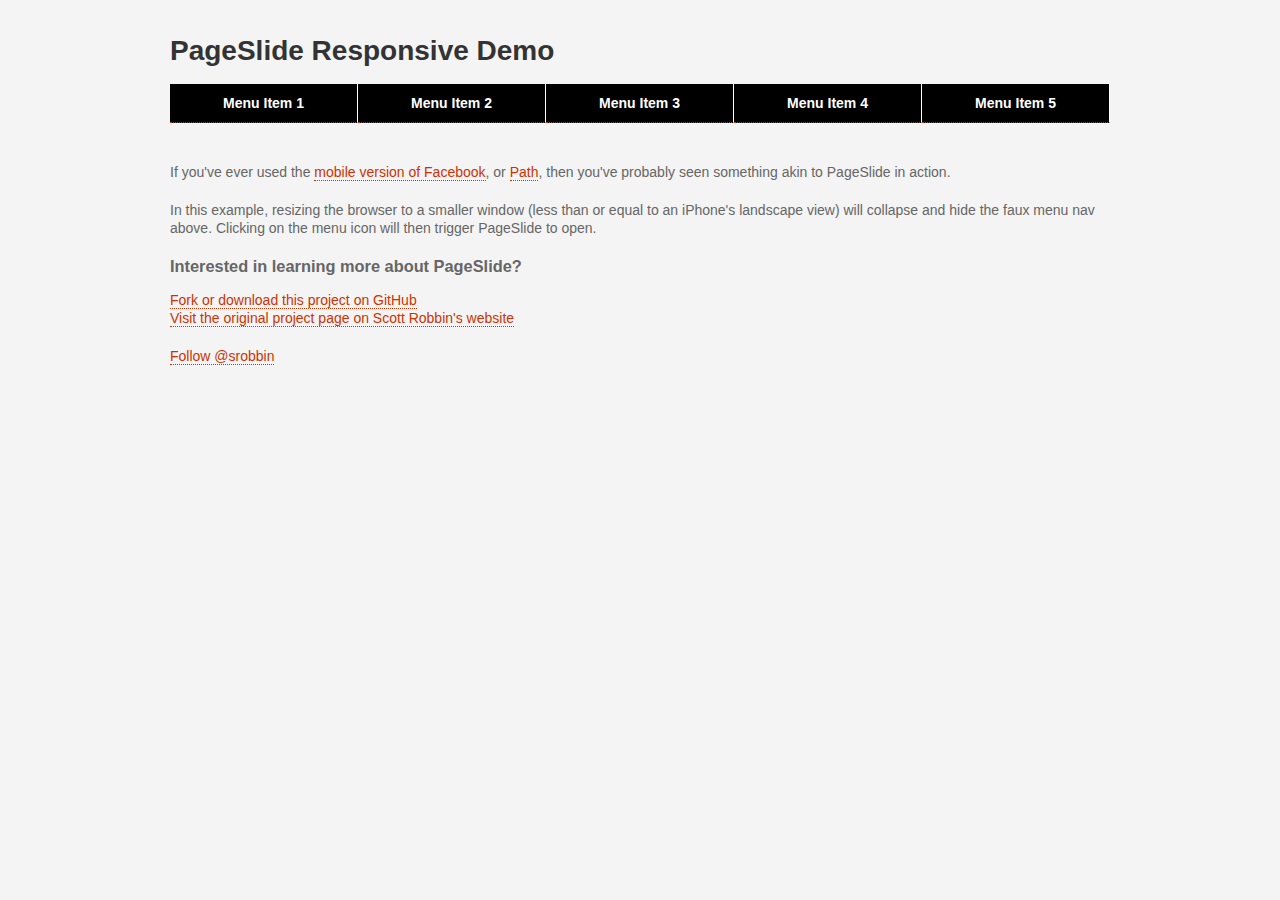
<file: index.html>
<!doctype html>
<html lang="en">
<head>
  	<title>jQuery PageSlide Demo</title>
  	<meta name="viewport" content="width=device-width, initial-scale=1, maximum-scale=1" />
  	<style>
  	
  	    body { 
        	background: #f4f4f4;
        	font: 14px/18px "HelveticaNeue", "Helvetica Neue", Helvetica, Arial, sans-serif;
        	color: #666; 
        	-webkit-font-smoothing: antialiased; /* Fix for webkit rendering */
        	-webkit-text-size-adjust: none;
        }

        a, a:visited { color: #C30; text-decoration: none; border-bottom: 1px dotted #C30; }
        a:hover { color: #900; border-bottom-style: solid; }

        p { margin-bottom: 20px; }

        #content {
            width: 940px;
            padding: 10px;
            margin: 0 auto;
        }
            #content h1 { color: #333; line-height: 1em; }
            
            ul#nav { padding-left: 0; list-style: none; width: 100%; margin-bottom: 40px; }
            ul#nav:after { content: "\0020"; display: block; height: 0; clear: both; visibility: hidden; }
            
                #content ul#nav li { float: left; width: 20%; text-align: center; }
                #content ul#nav a { 
                        display: block; 
                        background: #000;
                        color: #FFF; 
                        font-weight: bold; 
                        padding: 10px; 
                        border-right: 1px solid #FFF;
                }
                #content ul#nav a:hover { background: #333; }

        .open {
            display: none;
            float: left;
            width: 40px;
            height: 30px;
            margin-right: 10px;
            background: url(menu.png) center center no-repeat #333;
            -moz-border-radius: 8px;
            -webkit-border-radius: 8px;
            -border-radius: 8px;
            box-shadow: inset 0 0 3px #000;
            text-indent: -999999px;
            border: 0;
        }
        
        #pageslide {
            /* These styles MUST be included. Do not change. */
            display: none;
            position: absolute;
            position: fixed;
            top: 0;
            height: 100%;
            z-index: 999999;

            /* Specify the width of your pageslide here */
            width: 260px;
            padding: 20px;

            /* These styles are optional, and describe how the pageslide will look */
            background-color: #333;
            color: #FFF;
            -webkit-box-shadow: inset 0 0 5px 5px #222;
            -moz-shadow: inset 0 0 5px 5px #222;
            box-shadow: inset 0 0 5px 5px #222;
        }
        
        /* Media Queries
        ================================================== */
        
        /* Mobile and iPad Portrait */
    	@media only screen and (max-width: 959px) {
    	    #content { width: 748px; }
    	}
    	
    	/* Mobile Landscape and Portrait */
    	@media only screen and (max-width: 767px) {
    	    #content { width: 400px; }
    	    #content h1 { font-size: 22px; line-height: 30px; background-color: #000; color: #FFF; padding: 10px; }
    	    #content ul#nav { display: none; }
    	    
    	    .open { display: block; }
    	    #pageslide { width: 200px; }
    	        #pageslide #nav li { padding: 10px 0; border-bottom: 1px solid #666; }
    	        #pageslide #nav li a { color: #FFF; border: none; }
    	        #pageslide #nav li a:hover { text-decoration: underline; }
    	}
    	
    	/* Mobile Portrait */
        @media only screen and (max-width: 479px) {
            #content { width: 280px; }
            #content h1 { font-size: 14px; }
        }
        
    </style>
</head>
<body>
    <div id="content">
        <h1><a class="open" href="#nav">Menu</a>PageSlide Responsive Demo</h1>
        <ul id="nav">
            <li><a href="">Menu Item 1</a></li>
            <li><a href="">Menu Item 2</a></li>
            <li><a href="">Menu Item 3</a></li>
            <li><a href="">Menu Item 4</a></li>
            <li><a href="">Menu Item 5</a></li>
        </ul>
        <div class="copy">
            <p>If you've ever used the <a href="http://m.facebook.com">mobile version of Facebook</a>, or <a href="http://www.path.com">Path</a>, then you've probably seen something akin to PageSlide in action.</p>
            <p>In this example, resizing the browser to a smaller window (less than or equal to an iPhone's landscape view) will collapse and hide the faux menu nav above. Clicking on the menu icon will then trigger PageSlide to open.</a>
            <h3>Interested in learning more about PageSlide?</h3>
            <p><a href="https://github.com/srobbin/jquery-pageslide">Fork or download this project on GitHub</a><br />
                <a href="http://srobbin.com/blog/jquery-pageslide/">Visit the original project page on Scott Robbin's website</a></p>
            <p><a href="https://twitter.com/srobbin" class="twitter-follow-button" data-show-count="false">Follow @srobbin</a>
                <script src="http://platform.twitter.com/widgets.js" type="text/javascript"></script></p>
            </p>
        </div>
    </div>
    <script src="https://ajax.googleapis.com/ajax/libs/jquery/1.7.1/jquery.min.js"></script>
    <script src="jquery.pageslide.min.js"></script>
    <script>
        $(".open").pageslide();
    </script>
</body>
</html>
</file>
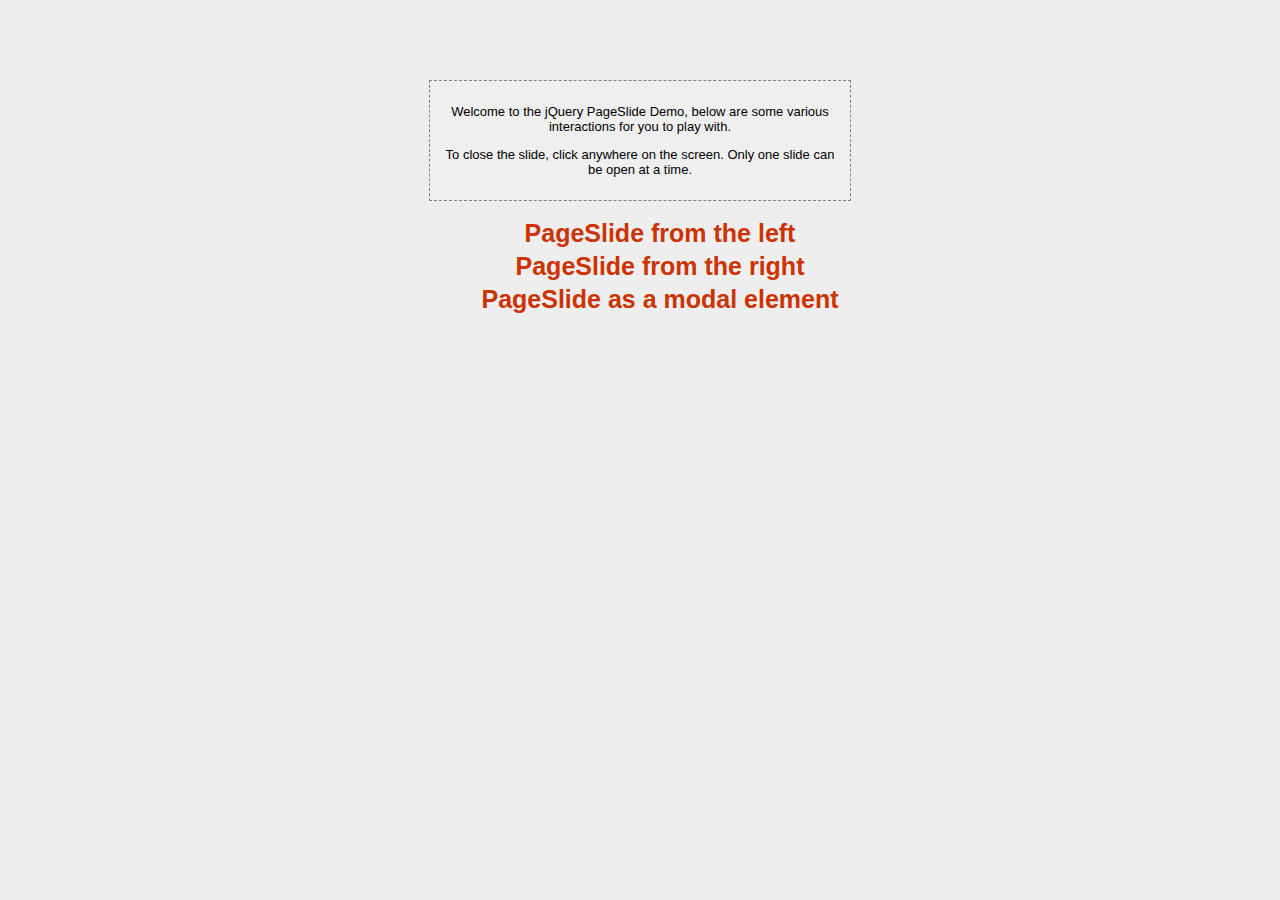
<file: demo/index.html>
<!DOCTYPE html PUBLIC "-//W3C//DTD XHTML 1.0 Transitional//EN"
	"http://www.w3.org/TR/xhtml1/DTD/xhtml1-transitional.dtd">

<html xmlns="http://www.w3.org/1999/xhtml" xml:lang="en" lang="en">
  <head>
  	<meta http-equiv="Content-Type" content="text/html; charset=utf-8"/>
  	<title>jQuery PageSlide 1.1 Demo</title>
  	<link rel="stylesheet" href="demo.css" type="text/css" media="screen" title="no title" charset="utf-8">
  	<!-- Files used by jQuery pageSlide plugin -->
    <script type="text/javascript" src="../lib/jquery-1.3.2.min.js"></script>
    <script type="text/javascript" src="../jquery.pageslide.js"></script>
  </head>
  <body>
      <div id="content">
        <div id="header">
          <p>Welcome to the jQuery PageSlide Demo, below are some various interactions for you to play with.</p>
          <p>To close the slide, click anywhere on the screen. Only one slide can be open at a time.</p>
        </div>
        <ul>
          <li><a href="_left.html" id="slide-left">PageSlide from the left</a></li>
          <li><a href="_right.html" id="slide-right">PageSlide from the right</a></li>
          <li><a href="_modal.html" id="slide-modal">PageSlide as a modal element</a></li>
        </ul>
      </div>
  </body>
  <script type="text/javascript">
    $("#slide-left").pageSlide({ width: "350px", direction: "left" });
    $("#slide-right").pageSlide({ width: "350px", direction: "right" });
    $("#slide-modal").pageSlide({ width: "350px", direction: "left", modal: true });
  </script>
</html>
</file>
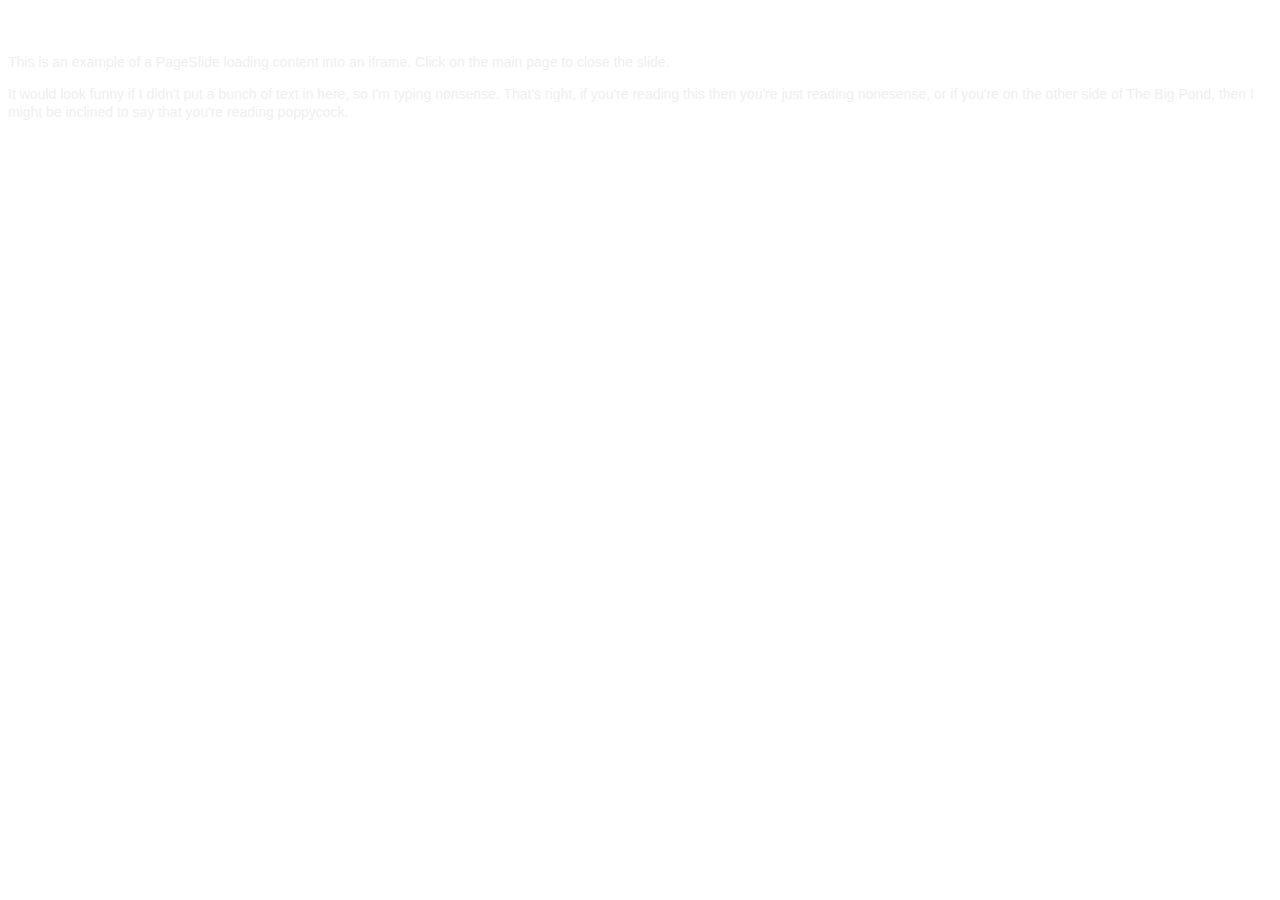
<file: _secondary.html>
<!doctype html>
<html lang="en">
<head>
    <style>
        body {
            font: 14px/18px "HelveticaNeue", "Helvetica Neue", Helvetica, Arial, sans-serif;
            color: #EFEFEF;
        }
        
        h2 { color: #FFF; }
    </style>
</head>
<div id="secondary">
    <h2>Hello There!</h2>
    <p>This is an example of a PageSlide loading content into an iframe. Click on the main page to close the slide.</p>
    <p>It would look funny if I didn't put a bunch of text in here, so I'm typing nonsense. That's right, if you're reading this then you're just reading nonesense, or if you're on the other side of The Big Pond, then I might be inclined to say that you're reading poppycock.</p>
</div>
</file>
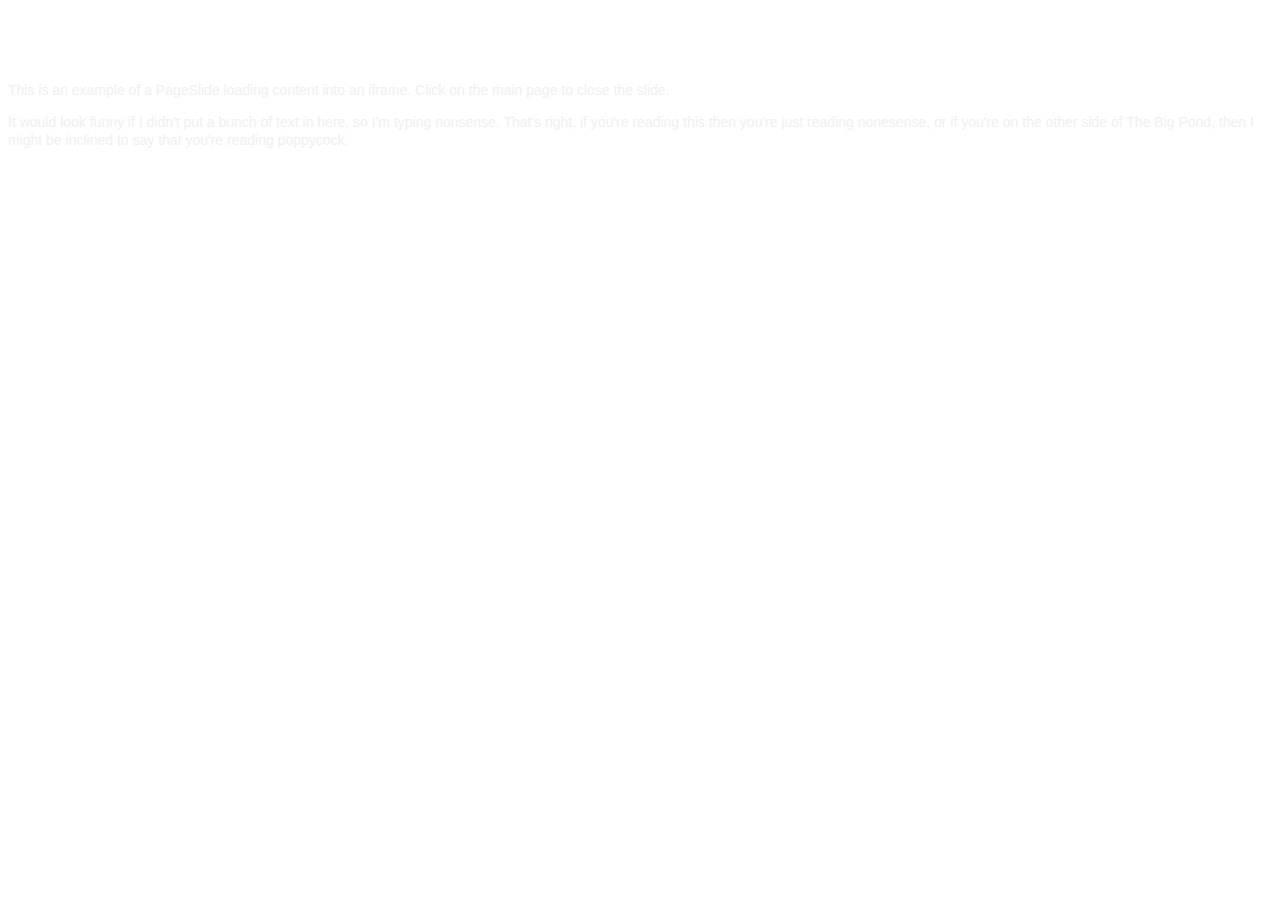
<file: examples/_secondary.html>
<!doctype html>
<html lang="en">
<head>
    <style>
        body {
            font: 14px/18px "HelveticaNeue", "Helvetica Neue", Helvetica, Arial, sans-serif;
            color: #EFEFEF;
            background: transparent;
            padding: 20px 0;
        }
        
        h2 { color: #FFF; }
    </style>
</head>
<body>
    <div id="secondary">
        <h2>Hello There!</h2>
        <p>This is an example of a PageSlide loading content into an iframe. Click on the main page to close the slide.</p>
        <p>It would look funny if I didn't put a bunch of text in here, so I'm typing nonsense. That's right, if you're reading this then you're just reading nonesense, or if you're on the other side of The Big Pond, then I might be inclined to say that you're reading poppycock.</p>
    </div>
</body>
</html>
</file>
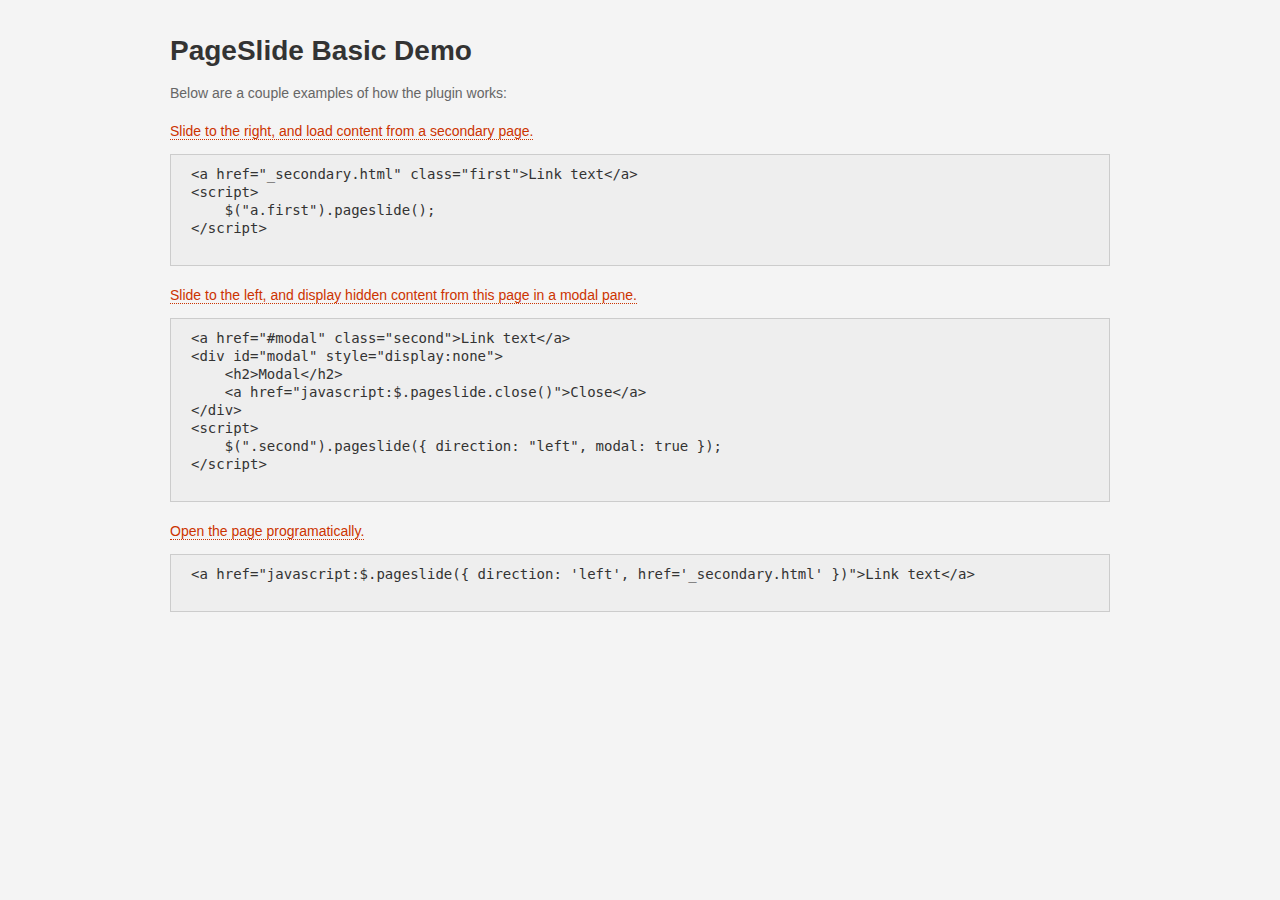
<file: examples/basic.html>
<!doctype html>
<html lang="en">
<head>
  	<title>jQuery PageSlide Demo</title>
  	<!--  The jquery.pageslide.css stylesheet has the class that you'll need on your page -->
  	<link rel="stylesheet" type="text/css" href="../jquery.pageslide.css" />
  	<style>
  	
  	    body { 
        	background: #f4f4f4;
        	font: 14px/18px "HelveticaNeue", "Helvetica Neue", Helvetica, Arial, sans-serif;
        	color: #666; 
        	-webkit-font-smoothing: antialiased; /* Fix for webkit rendering */
        	-webkit-text-size-adjust: none;
        }

        a, a:visited { color: #C30; text-decoration: none; border-bottom: 1px dotted #C30; }
        a:hover { color: #900; border-bottom-style: solid; }

        p { margin-bottom: 20px; }

        #content {
            width: 940px;
            padding: 10px;
            margin: 0 auto;
        }
            #content h1 { color: #333; line-height: 1em; }
            #content ul { padding-left: 0; list-style: none; }
                #content ul li { margin-bottom: 20px; }

        #modal { display: none; }
            #modal a { background: #CCC; color: #333; font-weight: bold; padding: 5px 10px; border: none; }
            #modal a:hover { background: #aaa; } 

        pre { border: 1px solid #CCC; background-color: #EEE; color: #333; padding: 10px 20px; }
        
    </style>
</head>
<body>
    <div id="content">
        <h1>PageSlide Basic Demo</h1>
        <p>Below are a couple examples of how the plugin works:</p>
        <ul>
            <li>
                <a href="_secondary.html" class="first">Slide to the right, and load content from a secondary page.</a>
                <pre>
&lt;a href=&quot;_secondary.html&quot; class=&quot;first&quot;&gt;Link text&lt;/a&gt;
&lt;script&gt;
    $(&quot;a.first&quot;).pageslide();
&lt;/script&gt;
                </pre>
            </li>
            <li>
                <a href="#modal" class="second">Slide to the left, and display hidden content from this page in a modal pane.</a>
                <pre>
&lt;a href=&quot;#modal&quot; class=&quot;second&quot;&gt;Link text&lt;/a&gt;
&lt;div id=&quot;modal&quot; style=&quot;display:none&quot;&gt;
    &lt;h2&gt;Modal&lt;/h2&gt;
    &lt;a href=&quot;javascript:$.pageslide.close()&quot;&gt;Close&lt;/a&gt;
&lt;/div&gt;
&lt;script&gt;
    $(&quot;.second&quot;).pageslide({ direction: &quot;left&quot;, modal: true });
&lt;/script&gt;
                </pre>
            </li>
            <li>
                <a href="javascript:$.pageslide({ direction: 'left', href: '_secondary.html' })">Open the page programatically.</a>
                <pre>
&lt;a href=&quot;javascript:$.pageslide({ direction: &#39;left&#39;, href=&#39;_secondary.html&#39; })&quot;&gt;Link text&lt;/a&gt;
                </pre>
            </li>
        </ul>
        <div id="modal">
            <h2>Modal</h2>
            <p>This slide uses "modal" option set to "true". When using a modal pageslide, clicking on the main window will not close the window. You must explicitly call <code>$.pageslide.close()</code>.</p>
            <p><a href="javascript:$.pageslide.close()">Close</a></p>
        </div>
    </div>
    <script src="../lib/jquery-1.7.1.min.js"></script>
    <script src="../jquery.pageslide.min.js"></script>
    <script>
        /* Default pageslide, moves to the right */
        $(".first").pageslide();
        
        /* Slide to the left, and make it model (you'll have to call $.pageslide.close() to close) */
        $(".second").pageslide({ direction: "left", modal: true });
    </script>
</body>
</html>
</file>
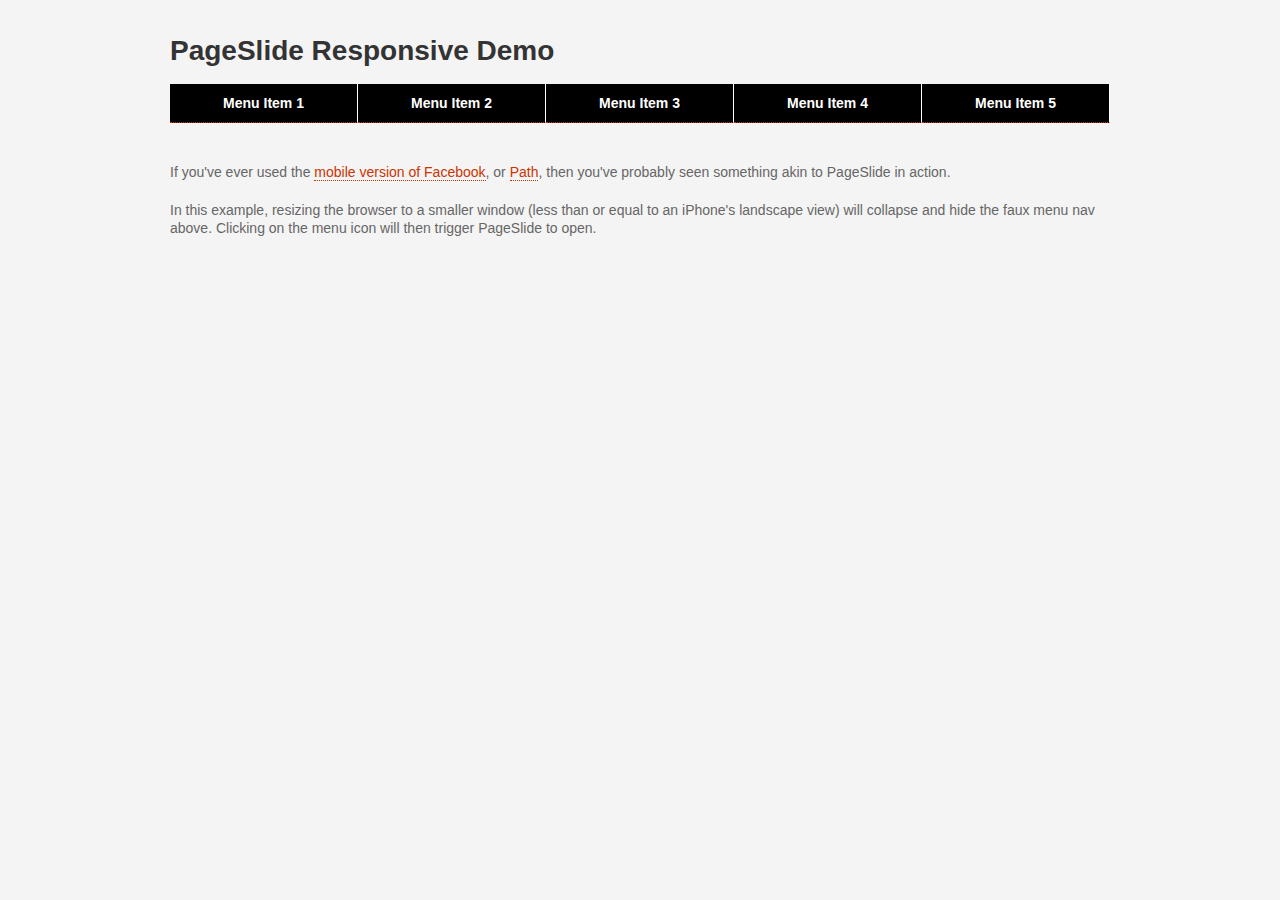
<file: examples/responsive.html>
<!doctype html>
<html lang="en">
<head>
  	<title>jQuery PageSlide Demo</title>
  	<meta name="viewport" content="width=device-width, initial-scale=1, maximum-scale=1" />
  	<!--  The jquery.pageslide.css stylesheet has the class that you'll need on your page -->
  	<link rel="stylesheet" type="text/css" href="../jquery.pageslide.css" />
  	<style>
  	
  	    body { 
        	background: #f4f4f4;
        	font: 14px/18px "HelveticaNeue", "Helvetica Neue", Helvetica, Arial, sans-serif;
        	color: #666; 
        	-webkit-font-smoothing: antialiased; /* Fix for webkit rendering */
        	-webkit-text-size-adjust: none;
        }

        a, a:visited { color: #C30; text-decoration: none; border-bottom: 1px dotted #C30; }
        a:hover { color: #900; border-bottom-style: solid; }

        p { margin-bottom: 20px; }

        #content {
            width: 940px;
            padding: 10px;
            margin: 0 auto;
        }
            #content h1 { color: #333; line-height: 1em; }
            
            ul#nav { padding-left: 0; list-style: none; width: 100%; margin-bottom: 40px; }
            ul#nav:after { content: "\0020"; display: block; height: 0; clear: both; visibility: hidden; }
            
                #content ul#nav li { float: left; width: 20%; text-align: center; }
                #content ul#nav a { 
                        display: block; 
                        background: #000;
                        color: #FFF; 
                        font-weight: bold; 
                        padding: 10px; 
                        border-right: 1px solid #FFF;
                }
                #content ul#nav a:hover { background: #333; }

        .open {
            display: none;
            float: left;
            width: 40px;
            height: 30px;
            margin-right: 10px;
            background: url(menu.png) center center no-repeat #333;
            -moz-border-radius: 8px;
            -webkit-border-radius: 8px;
            -border-radius: 8px;
            box-shadow: inset 0 0 3px #000;
            text-indent: -999999px;
            border: 0;
        }
        
        /* Media Queries
        * 
        * Note: Please don't base your responsive design off of this code. It is just here for demo purposes.
        * Rather, grab yourself a copy of Ethan's book: http://www.abookapart.com/products/responsive-web-design
        ================================================== */
        
        /* Mobile and iPad Portrait */
    	@media only screen and (max-width: 959px) {
    	    #content { width: 748px; }
    	}
    	
    	/* Mobile Landscape and Portrait */
    	@media only screen and (max-width: 767px) {
    	    #content { width: 400px; }
    	    #content h1 { font-size: 22px; line-height: 30px; background-color: #000; color: #FFF; padding: 10px; }
    	    #content ul#nav { display: none; }
    	    
    	    .open { display: block; }
    	    #pageslide { width: 200px; }
    	        #pageslide #nav li { padding: 10px 0; border-bottom: 1px solid #666; }
    	        #pageslide #nav li a { color: #FFF; border: none; }
    	        #pageslide #nav li a:hover { text-decoration: underline; }
    	}
    	
    	/* Mobile Portrait */
        @media only screen and (max-width: 479px) {
            #content { width: 280px; }
            #content h1 { font-size: 14px; }
        }
        
    </style>
</head>
<body>
    <div id="content">
        <h1><a class="open" href="#nav">Menu</a>PageSlide Responsive Demo</h1>
        <ul id="nav">
            <li><a href="">Menu Item 1</a></li>
            <li><a href="">Menu Item 2</a></li>
            <li><a href="">Menu Item 3</a></li>
            <li><a href="">Menu Item 4</a></li>
            <li><a href="">Menu Item 5</a></li>
        </ul>
        <div class="copy">
            <p>If you've ever used the <a href="http://m.facebook.com">mobile version of Facebook</a>, or <a href="http://www.path.com">Path</a>, then you've probably seen something akin to PageSlide in action.</p>
            <p>In this example, resizing the browser to a smaller window (less than or equal to an iPhone's landscape view) will collapse and hide the faux menu nav above. Clicking on the menu icon will then trigger PageSlide to open.</a>
        </div>
    </div>
    <script src="../lib/jquery-1.7.1.min.js"></script>
    <script src="../jquery.pageslide.min.js"></script>
    <script>
        $(".open").pageslide();
    </script>
</body>
</html>
</file>
<file: demo/demo.css>
body {
    font-family: arial;
    background-color: #EEE;
    color: #000;
}

a {
    color: #C30;
    font-size: 25px;
    font-weight: bold;
    text-decoration: none;
}
a:hover { text-decoration: underline; }

#content {
    margin: 80px auto;
    text-align: center;
}

ul {
  list-style-type:none;
  margin-left:0px;
}

li {
  padding: 2px;
}

#content #header {
  margin: auto !important;
  padding:10px;
  font-size: 13px;
  border:1px dashed gray;
  background-color:#efefef;
  width:400px;
  text-align:center;
  font-family:helvetica;
  margin-bottom:12px !important;
}

#secondary {
    color: #FFF;
    padding: 15px 35px;
    
}

#pageslide-slide-wrap {
    background-color: #000;
}

#pageslide-content h2 {
  color: #C60;
}

#pageslide-content a { 
  font-size:12px;
  padding:20px;
}

.pageslide-close {
  font-size: 12px;
  font-weight: bold;
  padding:10px !important; 
  border: 1px solid #C60;
}
</file>
